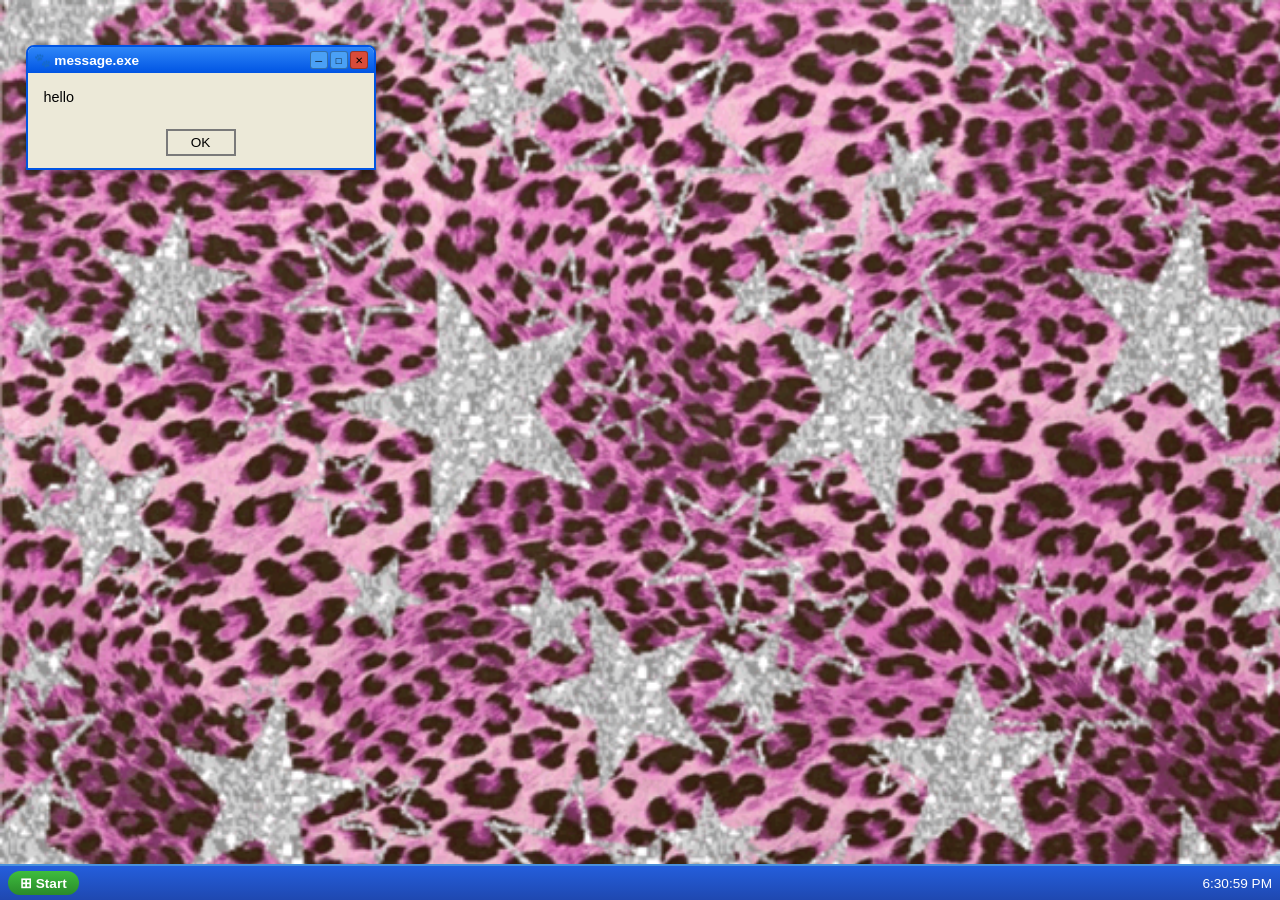
<file: index.html>
<!doctype html>
<html lang="en">

<head>
    <meta charset="utf-8">
    <title>Circa 2003</title>
<!-- ALWAYS shared first, then page-specific second -->
    <link rel="stylesheet" href="./assets/css/shared-styles.css">
    <link rel="stylesheet" href="./assets/css/index.css">
    <style type="text/css">body { cursor: url('[data-uri]'), auto; }</style>
</head>

<body>

    <!-- POPUP 1 - upper left -->
    <div class="xp-window" id="popup1" style="position: fixed; top: 5%; left: 2%;">
        <div class="xp-titlebar">
            <span>🐾 message.exe</span>
            <div class="xp-buttons">
                <button>─</button>
                <button>□</button>
                <button>✕</button>
            </div>
        </div>
        <div class="xp-body">
            <p>hello</p>
        </div>
        <div class="xp-footer">
            <button onclick="nextPopup()">OK</button>
        </div>
    </div>

    <!-- POPUP 2 - center -->
    <div class="xp-window" id="popup2" style="position: fixed; top: 35%; left: 35%; display: none;">
        <div class="xp-titlebar">
            <span>🐾 message.exe</span>
            <div class="xp-buttons">
                <button>─</button>
                <button>□</button>
                <button>✕</button>
            </div>
        </div>
        <div class="xp-body">
            <p>my name is kat</p>
        </div>
        <div class="xp-footer">
            <button onclick="nextPopup()">OK</button>
        </div>
    </div>

    <!-- POPUP 3 - lower right -->
    <div class="xp-window" id="popup3" style="position: fixed; bottom: 10%; right: 2%; display: none;">
        <div class="xp-titlebar">
            <span>🐾 message.exe</span>
            <div class="xp-buttons">
                <button>─</button>
                <button>□</button>
                <button>✕</button>
            </div>
        </div>
        <div class="xp-body">
            <p>welcome to circa 2003 🐾</p>
        </div>
        <div class="xp-footer">
            <button onclick="nextPopup()">OK</button>
        </div>
    </div>

    <!-- DESKTOP ICONS -->
    <div class="desktop" id="desktop" style="display: none;">
        <div class="icon-grid">
            <a href="page-1.html" class="icon">
                <img src="./assets/img/bear-glitter.gif" alt="toys">
                <span>toys</span>
            </a>
            <a href="page-2.html" class="icon">
                <img src="./assets/img/tv-static.gif" alt="tv & movies">
                <span>tv & movies</span>
            </a>
            <a href="page-3.html" class="icon">
                <img src="./assets/img/music-glitter.gif" alt="music">
                <span>music</span>
            </a>
            <a href="page-4.html" class="icon">
                <img src="./assets/img/computer-glitter.gif" alt="internet & games">
                <span>internet & games</span>
            </a>
            <a href="page-5.html" class="icon">
                <img src="./assets/img/shirt-glitter.gif" alt="fashion">
                <span>fashion</span>
            </a>
            <a href="page-6.html" class="icon">
                <img src="./assets/img/book-glitter.gif" alt="books">
                <span>books</span>
            </a>
            <a href="reflection.html" class="icon">
                <img src="./assets/img/heart-glitter.gif" alt="reflection">
                <span>reflection</span>
            </a>
        </div>
    </div>

    <!-- TASKBAR -->
    <div class="taskbar">
        <button class="start-btn">⊞ Start</button>
        <span class="clock" id="clock"></span>
    </div>

    <script src="./assets/js/shared.js"></script>
    <script src="./assets/js/homepage.js"></script>
</body>
</html>
</file>
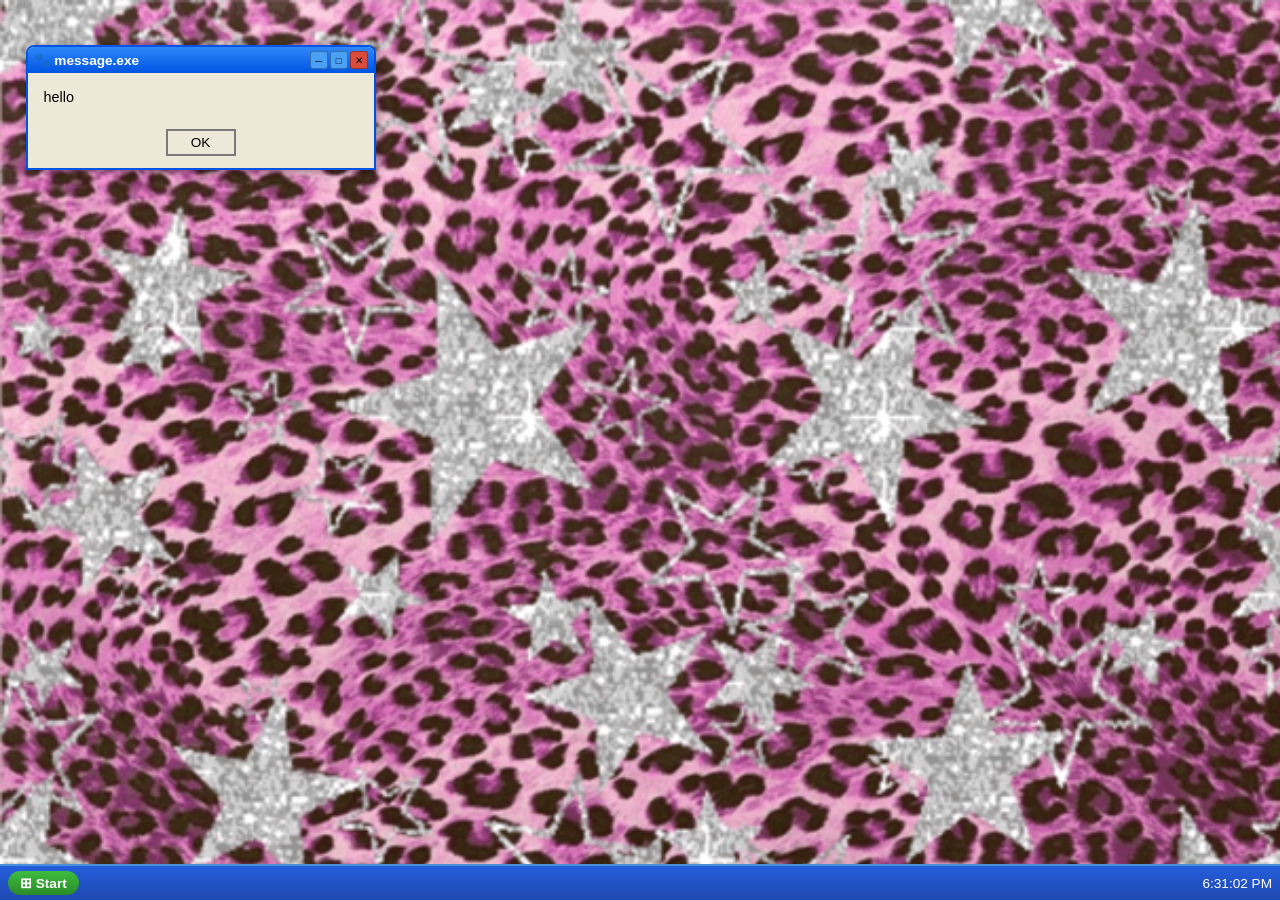
<file: homepage.html>
<!doctype html>
<html lang="en">

<head>
    <meta charset="utf-8">
    <title>Circa 2003</title>
<!-- ALWAYS shared first, then page-specific second -->
    <link rel="stylesheet" href="./assets/css/shared-styles.css">
    <link rel="stylesheet" href="./assets/css/homepage.css">
    <style type="text/css">body { cursor: url('[data-uri]'), auto; }</style>
</head>

<body>

    <!-- POPUP 1 - upper left -->
    <div class="xp-window" id="popup1" style="position: fixed; top: 5%; left: 2%;">
        <div class="xp-titlebar">
            <span>🐾 message.exe</span>
            <div class="xp-buttons">
                <button>─</button>
                <button>□</button>
                <button>✕</button>
            </div>
        </div>
        <div class="xp-body">
            <p>hello</p>
        </div>
        <div class="xp-footer">
            <button onclick="nextPopup()">OK</button>
        </div>
    </div>

    <!-- POPUP 2 - center -->
    <div class="xp-window" id="popup2" style="position: fixed; top: 35%; left: 35%; display: none;">
        <div class="xp-titlebar">
            <span>🐾 message.exe</span>
            <div class="xp-buttons">
                <button>─</button>
                <button>□</button>
                <button>✕</button>
            </div>
        </div>
        <div class="xp-body">
            <p>my name is kat</p>
        </div>
        <div class="xp-footer">
            <button onclick="nextPopup()">OK</button>
        </div>
    </div>

    <!-- POPUP 3 - lower right -->
    <div class="xp-window" id="popup3" style="position: fixed; bottom: 10%; right: 2%; display: none;">
        <div class="xp-titlebar">
            <span>🐾 message.exe</span>
            <div class="xp-buttons">
                <button>─</button>
                <button>□</button>
                <button>✕</button>
            </div>
        </div>
        <div class="xp-body">
            <p>welcome to circa 2003 🐾</p>
        </div>
        <div class="xp-footer">
            <button onclick="nextPopup()">OK</button>
        </div>
    </div>

    <!-- DESKTOP ICONS -->
    <div class="desktop" id="desktop" style="display: none;">
        <div class="icon-grid">
            <a href="page-1.html" class="icon">
                <img src="./assets/img/bear-glitter.gif" alt="toys">
                <span>toys</span>
            </a>
            <a href="page-2.html" class="icon">
                <img src="./assets/img/tv-static.gif" alt="tv & movies">
                <span>tv & movies</span>
            </a>
            <a href="page-3.html" class="icon">
                <img src="./assets/img/music-glitter.gif" alt="music">
                <span>music</span>
            </a>
            <a href="page-4.html" class="icon">
                <img src="./assets/img/computer-glitter.gif" alt="internet & games">
                <span>internet & games</span>
            </a>
            <a href="page-5.html" class="icon">
                <img src="./assets/img/shirt-glitter.gif" alt="fashion">
                <span>fashion</span>
            </a>
            <a href="page-6.html" class="icon">
                <img src="./assets/img/book-glitter.gif" alt="books">
                <span>books</span>
            </a>
            <a href="reflection.html" class="icon">
                <img src="./assets/img/heart-glitter.gif" alt="reflection">
                <span>reflection</span>
            </a>
        </div>
    </div>

    <!-- TASKBAR -->
    <div class="taskbar">
        <button class="start-btn">⊞ Start</button>
        <span class="clock" id="clock"></span>
    </div>

    <script src="./assets/js/shared.js"></script>
    <script src="./assets/js/homepage.js"></script>
</body>
</html>
</file>
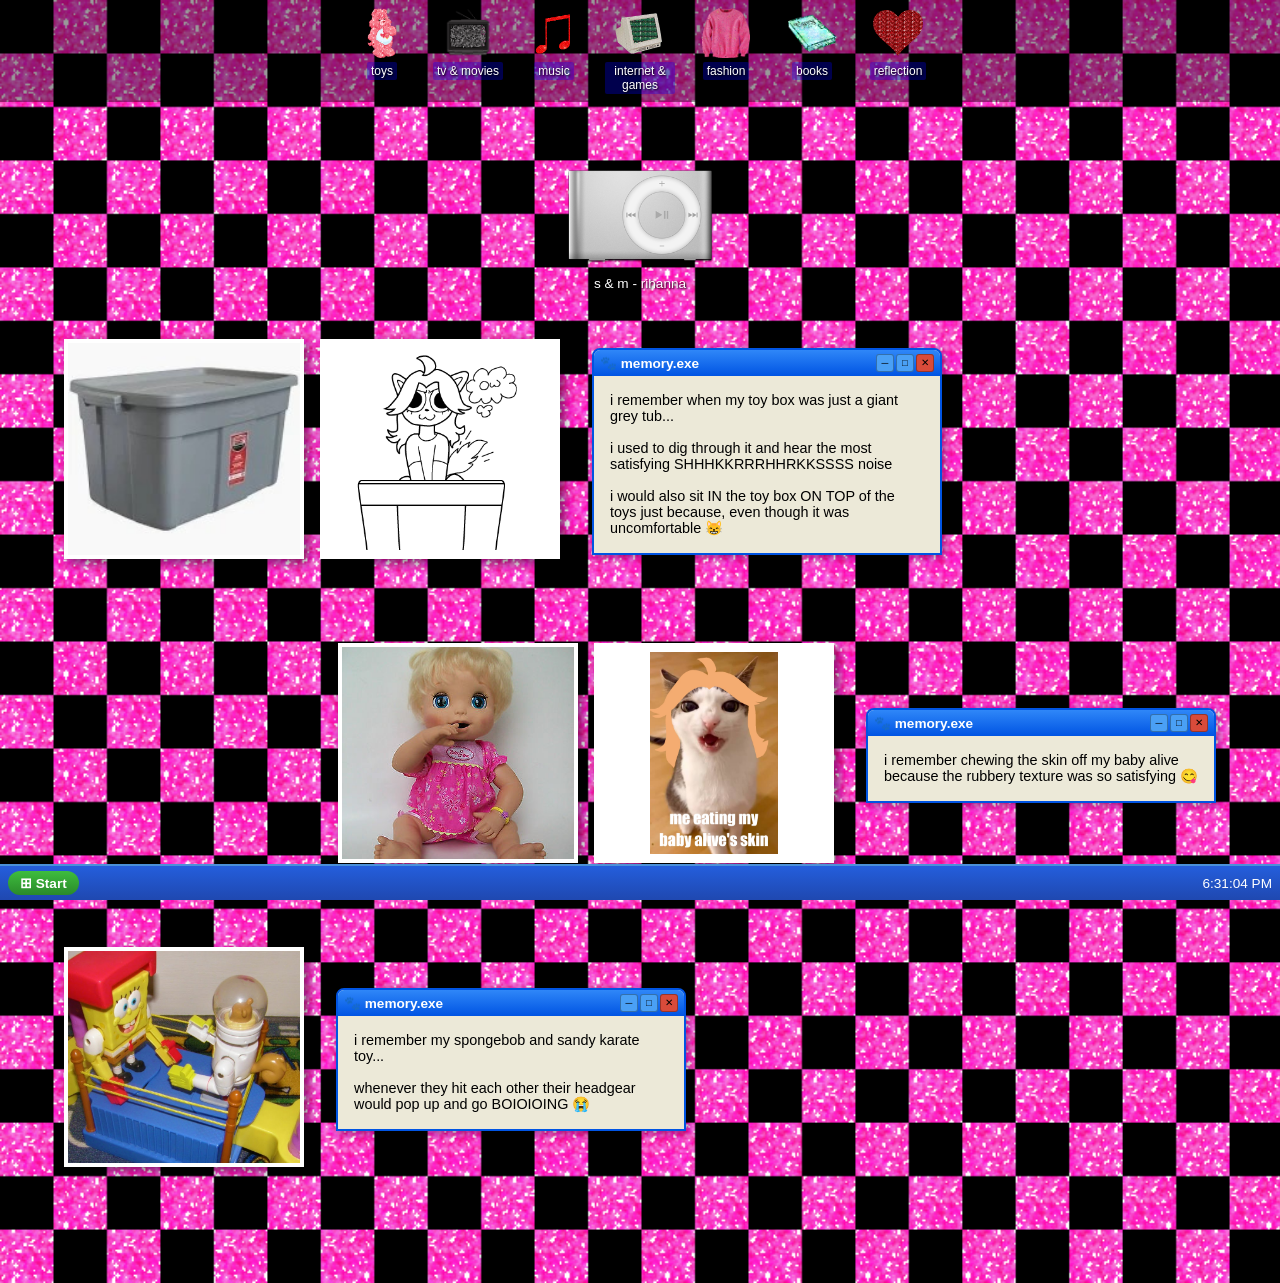
<file: page-1.html>
<!doctype html>
<html lang="en">
<head>
    <meta charset="utf-8">
    <title>Circa 2003 | Toys</title>
    <link rel="stylesheet" href="./assets/css/shared-styles.css">
    <link rel="stylesheet" href="./assets/css/page-1.css">
</head>
<body>

    <!-- ICON NAV BAR -->
    <div class="icon-nav">
        <a href="page-1.html" class="icon">
            <img src="./assets/img/bear-glitter.gif" alt="toys">
            <span>toys</span>
        </a>
        <a href="page-2.html" class="icon">
            <img src="./assets/img/tv-static.gif" alt="tv & movies">
            <span>tv & movies</span>
        </a>
        <a href="page-3.html" class="icon">
            <img src="./assets/img/music-glitter.gif" alt="music">
            <span>music</span>
        </a>
        <a href="page-4.html" class="icon">
            <img src="./assets/img/computer-glitter.gif" alt="internet & games">
            <span>internet & games</span>
        </a>
        <a href="page-5.html" class="icon">
            <img src="./assets/img/shirt-glitter.gif" alt="fashion">
            <span>fashion</span>
        </a>
        <a href="page-6.html" class="icon">
            <img src="./assets/img/book-glitter.gif" alt="books">
            <span>books</span>
        </a>
        <a href="reflection.html" class="icon">
            <img src="./assets/img/heart-glitter.gif" alt="reflection">
            <span>reflection</span>
        </a>
    </div>

<div class="ipod-player">
    <img src="./assets/img/ipod-shuffle.png" 
         alt="ipod shuffle" 
         id="ipodBtn" 
         onclick="togglePlay()">
    <p id="song-title">s & m - rihanna</p>
    <audio id="audioPlayer">
        <source src="./assets/audio/s-and-m.mp3" type="audio/mpeg">
    </audio>
</div>

    <!-- ZIGZAG CONTENT -->
    <div class="zigzag">

<!-- ROW 1 - toy box -->
<div class="zag-row">
    <div class="zag-img-group">
        <div class="zag-img">
            <img src="./assets/memory/toy-box.jpg" alt="toy box">
        </div>
        <div class="zag-img">
            <img src="./assets/drawings/sit.jpg" alt="kat sitting in toy box" class="drawing">
        </div>
    </div>
    <div class="xp-window">
        <div class="xp-titlebar">
            <span>🐾 memory.exe</span>
            <div class="xp-buttons">
                <button>─</button>
                <button>□</button>
                <button>✕</button>
            </div>
        </div>
        <div class="xp-body">
            <p>i remember when my toy box was just a giant grey tub...</p><br>
            <p>i used to dig through it and hear the most satisfying SHHHKKRRRHHRKKSSSS noise</p><br>
            <p>i would also sit IN the toy box ON TOP of the toys just because, even though it was uncomfortable 😸</p>
        </div>
    </div>
</div>

<!-- ROW 2 - baby alive -->
<div class="zag-row reverse">
    <div class="xp-window">
        <div class="xp-titlebar">
            <span>🐾 memory.exe</span>
            <div class="xp-buttons">
                <button>─</button>
                <button>□</button>
                <button>✕</button>
            </div>
        </div>
        <div class="xp-body">
            <p>i remember chewing the skin off my baby alive because the rubbery texture was so satisfying 😋</p>
        </div>
    </div>
    <div class="zag-img-group">
        <div class="zag-img">
            <img src="./assets/memory/baby-alive.jpg" alt="baby alive doll">
        </div>
        <div class="zag-img">
            <img src="./assets/drawings/baby.jpg" alt="kat eating baby alive skin" class="drawing">
        </div>
    </div>
</div>

<!-- ROW 3 - spongebob toy -->
<div class="zag-row">
    <div class="zag-img-group">
        <div class="zag-img">
            <a href="https://www.youtube.com/watch?v=Oyg0P72MjOA" target="_blank">
                <img src="./assets/memory/sponge-toy.jpg" alt="spongebob karate toy">
            </a>
        </div>
    </div>
    <div class="xp-window">
        <div class="xp-titlebar">
            <span>🐾 memory.exe</span>
            <div class="xp-buttons">
                <button>─</button>
                <button>□</button>
                <button>✕</button>
            </div>
        </div>
        <div class="xp-body">
            <p>i remember my spongebob and sandy karate toy...</p><br>
            <p>whenever they hit each other their headgear would pop up and go BOIOIOING 😭</p>
        </div>
    </div>
</div>

    </div>


    <!-- TASKBAR -->
    <div class="taskbar">
        <button class="start-btn">⊞ Start</button>
        <span class="clock" id="clock"></span>
    </div>


    <script src="./assets/js/shared.js"></script>
</body>
</html>
</file>
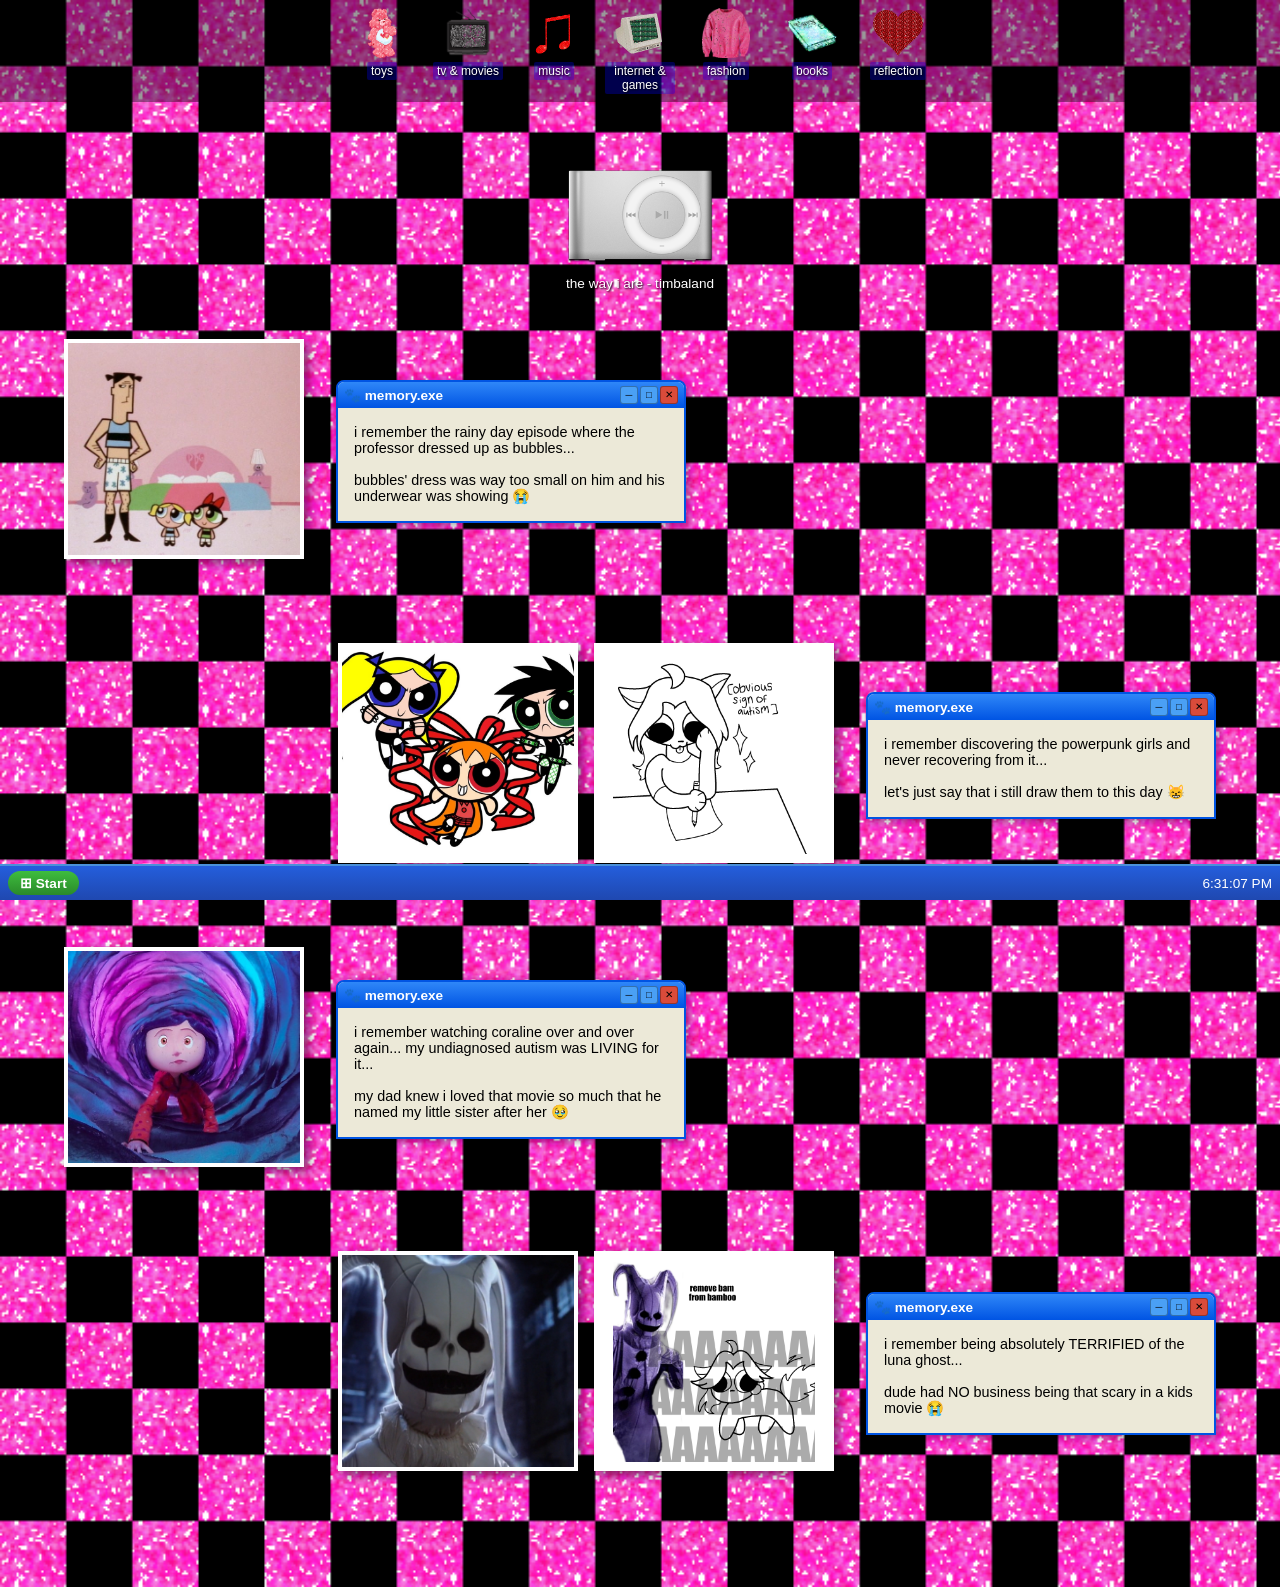
<file: page-2.html>
<!doctype html>
<html lang="en">
<head>
    <meta charset="utf-8">
    <title>Circa 2003 | TV & Movies</title>
    <link rel="stylesheet" href="./assets/css/shared-styles.css">
    <link rel="stylesheet" href="./assets/css/page-1.css">
</head>
<body>

    <!-- ICON NAV BAR -->
    <div class="icon-nav">
        <a href="page-1.html" class="icon">
            <img src="./assets/img/bear-glitter.gif" alt="toys">
            <span>toys</span>
        </a>
        <a href="page-2.html" class="icon">
            <img src="./assets/img/tv-static.gif" alt="tv & movies">
            <span>tv & movies</span>
        </a>
        <a href="page-3.html" class="icon">
            <img src="./assets/img/music-glitter.gif" alt="music">
            <span>music</span>
        </a>
        <a href="page-4.html" class="icon">
            <img src="./assets/img/computer-glitter.gif" alt="internet & games">
            <span>internet & games</span>
        </a>
        <a href="page-5.html" class="icon">
            <img src="./assets/img/shirt-glitter.gif" alt="fashion">
            <span>fashion</span>
        </a>
        <a href="page-6.html" class="icon">
            <img src="./assets/img/book-glitter.gif" alt="books">
            <span>books</span>
        </a>
        <a href="reflection.html" class="icon">
            <img src="./assets/img/heart-glitter.gif" alt="reflection">
            <span>reflection</span>
        </a>
    </div>

<div class="ipod-player">
    <img src="./assets/img/ipod-shuffle.png" 
         alt="ipod shuffle" 
         id="ipodBtn" 
         onclick="togglePlay()">
    <p id="song-title"><a href="https://www.youtube.com/watch?v=K_Pec303kpo" target="_blank" class="secret-link">the way i are - timbaland</a></p>
    <audio id="audioPlayer">
        <source src="./assets/audio/the-way-i-are.mp3" type="audio/mpeg">
    </audio>
</div>

    <!-- ZIGZAG CONTENT -->
    <div class="zigzag">

<!-- ROW 1 - professor bubbles -->
<div class="zag-row">
    <div class="zag-img-group">
        <div class="zag-img">
            <img src="./assets/memory/professor.jpg" alt="professor as bubbles">
        </div>
    </div>
    <div class="xp-window">
        <div class="xp-titlebar">
            <span>🐾 memory.exe</span>
            <div class="xp-buttons">
                <button>─</button>
                <button>□</button>
                <button>✕</button>
            </div>
        </div>
        <div class="xp-body">
            <p>i remember the rainy day episode where the professor dressed up as bubbles...</p><br>
            <p>bubbles' dress was way too small on him and his underwear was showing 😭</p>
        </div>
    </div>
</div>

<!-- ROW 2 - powerpunk girls -->
<div class="zag-row reverse">
    <div class="xp-window">
        <div class="xp-titlebar">
            <span>🐾 memory.exe</span>
            <div class="xp-buttons">
                <button>─</button>
                <button>□</button>
                <button>✕</button>
            </div>
        </div>
        <div class="xp-body">
            <p>i remember discovering the powerpunk girls and never recovering from it...</p><br>
            <p>let's just say that i still draw them to this day 😸</p>
        </div>
    </div>
    <div class="zag-img-group">
        <div class="zag-img">
            <img src="./assets/memory/powerpunk.jpg" alt="powerpunk girls">
        </div>
        <div class="zag-img">
            <img src="./assets/drawings/draw.jpg" alt="kat as patrick" class="drawing">
        </div>
    </div>
</div>

<!-- ROW 3 - coraline -->
<div class="zag-row">
    <div class="zag-img-group">
        <div class="zag-img">
            <img src="./assets/memory/coraline.jpg" alt="coraline">
        </div>
    </div>
    <div class="xp-window">
        <div class="xp-titlebar">
            <span>🐾 memory.exe</span>
            <div class="xp-buttons">
                <button>─</button>
                <button>□</button>
                <button>✕</button>
            </div>
        </div>
        <div class="xp-body">
            <p>i remember watching coraline over and over again... my undiagnosed autism was LIVING for it...</p><br>
            <p>my dad knew i loved that movie so much that he named my little sister after her 🥹</p>
        </div>
    </div>
</div>

<!-- ROW 4 - luna ghost -->
<div class="zag-row reverse">
    <div class="xp-window">
        <div class="xp-titlebar">
            <span>🐾 memory.exe</span>
            <div class="xp-buttons">
                <button>─</button>
                <button>□</button>
                <button>✕</button>
            </div>
        </div>
        <div class="xp-body">
            <p>i remember being absolutely TERRIFIED of the luna ghost...</p><br>
            <p>dude had NO business being that scary in a kids movie 😭</p>
        </div>
    </div>
    <div class="zag-img-group">
        <div class="zag-img">
            <img src="./assets/memory/luna-ghost.jpg" alt="luna ghost">
        </div>
        <div class="zag-img">
            <img src="./assets/drawings/luna.jpg" alt="kat screaming at luna ghost" class="drawing">
        </div>
    </div>
</div>

    </div>


    <!-- TASKBAR -->
    <div class="taskbar">
        <button class="start-btn">⊞ Start</button>
        <span class="clock" id="clock"></span>
    </div>


    <script src="./assets/js/shared.js"></script>
</body>
</html>
</file>
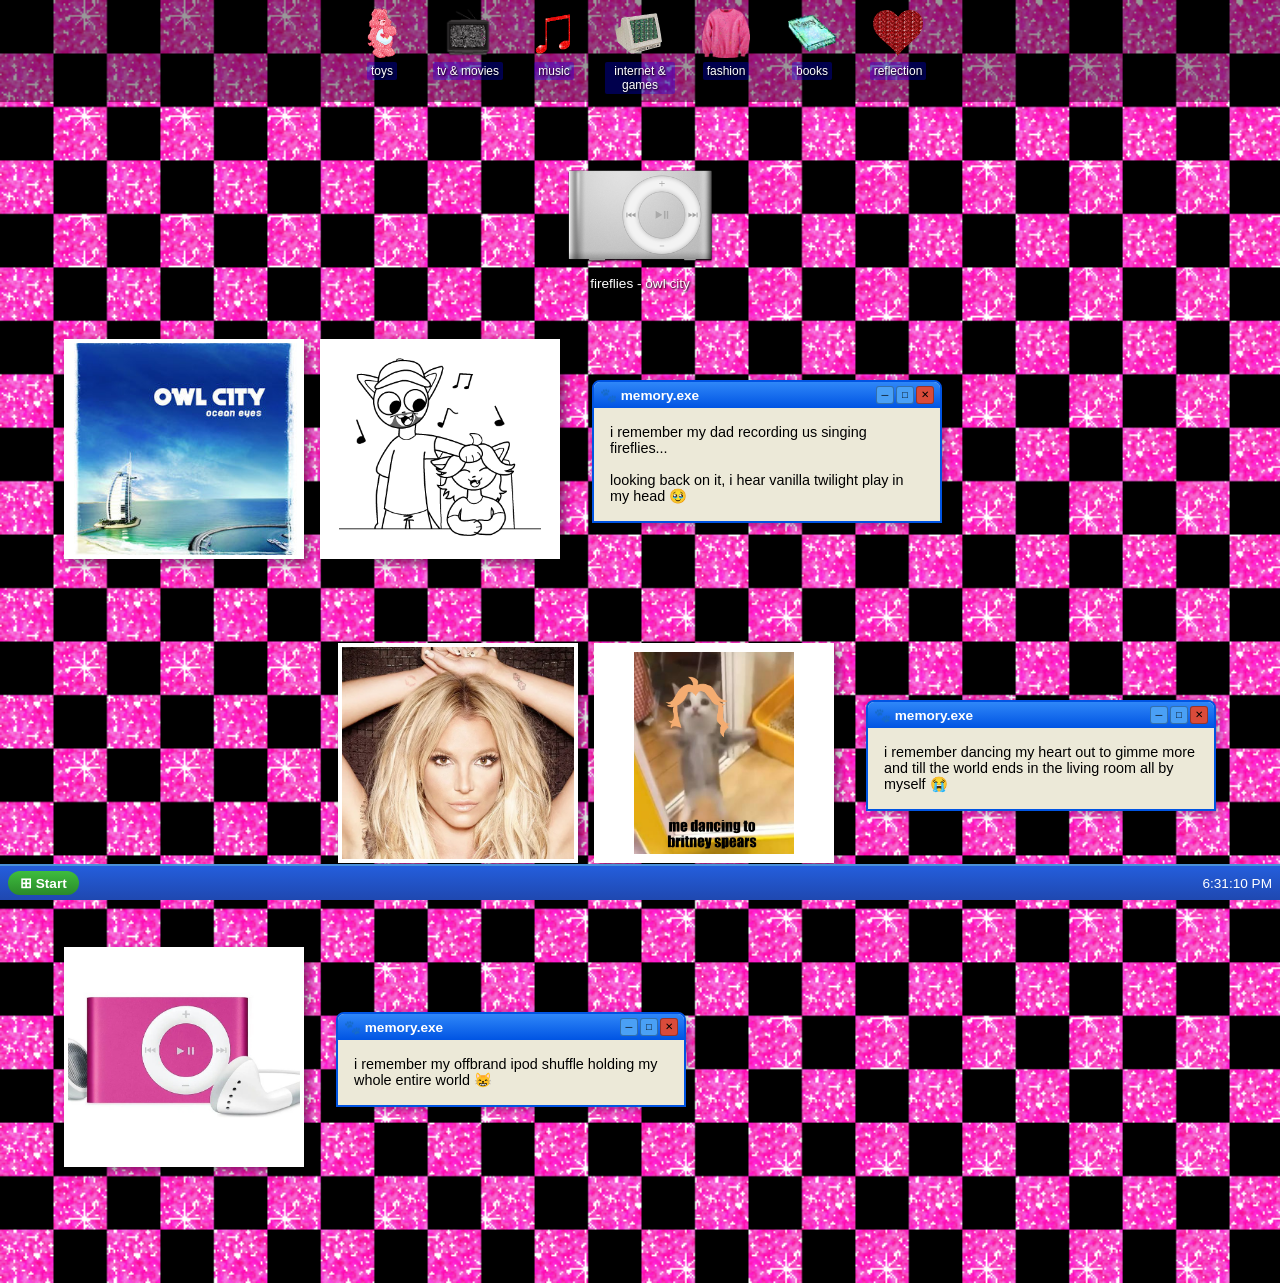
<file: page-3.html>
<!doctype html>
<html lang="en">
<head>
    <meta charset="utf-8">
    <title>Circa 2003 | Music</title>
    <link rel="stylesheet" href="./assets/css/shared-styles.css">
    <link rel="stylesheet" href="./assets/css/page-1.css">
</head>
<body>

    <!-- ICON NAV BAR -->
    <div class="icon-nav">
        <a href="page-1.html" class="icon">
            <img src="./assets/img/bear-glitter.gif" alt="toys">
            <span>toys</span>
        </a>
        <a href="page-2.html" class="icon">
            <img src="./assets/img/tv-static.gif" alt="tv & movies">
            <span>tv & movies</span>
        </a>
        <a href="page-3.html" class="icon">
            <img src="./assets/img/music-glitter.gif" alt="music">
            <span>music</span>
        </a>
        <a href="page-4.html" class="icon">
            <img src="./assets/img/computer-glitter.gif" alt="internet & games">
            <span>internet & games</span>
        </a>
        <a href="page-5.html" class="icon">
            <img src="./assets/img/shirt-glitter.gif" alt="fashion">
            <span>fashion</span>
        </a>
        <a href="page-6.html" class="icon">
            <img src="./assets/img/book-glitter.gif" alt="books">
            <span>books</span>
        </a>
        <a href="reflection.html" class="icon">
            <img src="./assets/img/heart-glitter.gif" alt="reflection">
            <span>reflection</span>
        </a>
    </div>

<div class="ipod-player">
    <img src="./assets/img/ipod-shuffle.png" 
         alt="ipod shuffle" 
         id="ipodBtn" 
         onclick="togglePlay()">
    <p id="song-title">fireflies - owl city</p>
    <audio id="audioPlayer">
        <source src="./assets/audio/fireflies.mp3" type="audio/mpeg">
    </audio>
</div>

    <!-- ZIGZAG CONTENT -->
    <div class="zigzag">

<!-- ROW 1 - owl city/dad -->
<div class="zag-row">
    <div class="zag-img-group">
        <div class="zag-img">
            <img src="./assets/memory/owl-city.jpg" alt="owl city">
        </div>
        <div class="zag-img">
            <img src="./assets/drawings/sing.jpg" alt="kat and dad singing" class="drawing">
        </div>
    </div>
    <div class="xp-window">
        <div class="xp-titlebar">
            <span>🐾 memory.exe</span>
            <div class="xp-buttons">
                <button>─</button>
                <button>□</button>
                <button>✕</button>
            </div>
        </div>
        <div class="xp-body">
            <p>i remember my dad recording us singing fireflies...</p><br>
            <p>looking back on it, i hear vanilla twilight play in my head 🥹</p>
        </div>
    </div>
</div>

<!-- ROW 2 - britney -->
<div class="zag-row reverse">
    <div class="xp-window">
        <div class="xp-titlebar">
            <span>🐾 memory.exe</span>
            <div class="xp-buttons">
                <button>─</button>
                <button>□</button>
                <button>✕</button>
            </div>
        </div>
        <div class="xp-body">
            <p>i remember dancing my heart out to gimme more and till the world ends in the living room all by myself 😭</p>
        </div>
    </div>
    <div class="zag-img-group">
        <div class="zag-img">
            <img src="./assets/memory/britney.jpg" alt="britney spears">
        </div>
        <div class="zag-img">
            <img src="./assets/drawings/dance.jpg" alt="kat dancing to britney" class="drawing">
        </div>
    </div>
</div>

<!-- ROW 3 - offbrand mp3 -->
<div class="zag-row">
    <div class="zag-img-group">
        <div class="zag-img">
            <img src="./assets/memory/shuffle.jpg" alt="pink ipod shuffle">
        </div>
    </div>
    <div class="xp-window">
        <div class="xp-titlebar">
            <span>🐾 memory.exe</span>
            <div class="xp-buttons">
                <button>─</button>
                <button>□</button>
                <button>✕</button>
            </div>
        </div>
        <div class="xp-body">
            <p>i remember my offbrand ipod shuffle holding my whole entire world 😸</p>
        </div>
    </div>
</div>

    </div>


    <!-- TASKBAR -->
    <div class="taskbar">
        <button class="start-btn">⊞ Start</button>
        <span class="clock" id="clock"></span>
    </div>

    
    <script src="./assets/js/shared.js"></script>
</body>
</html>
</file>
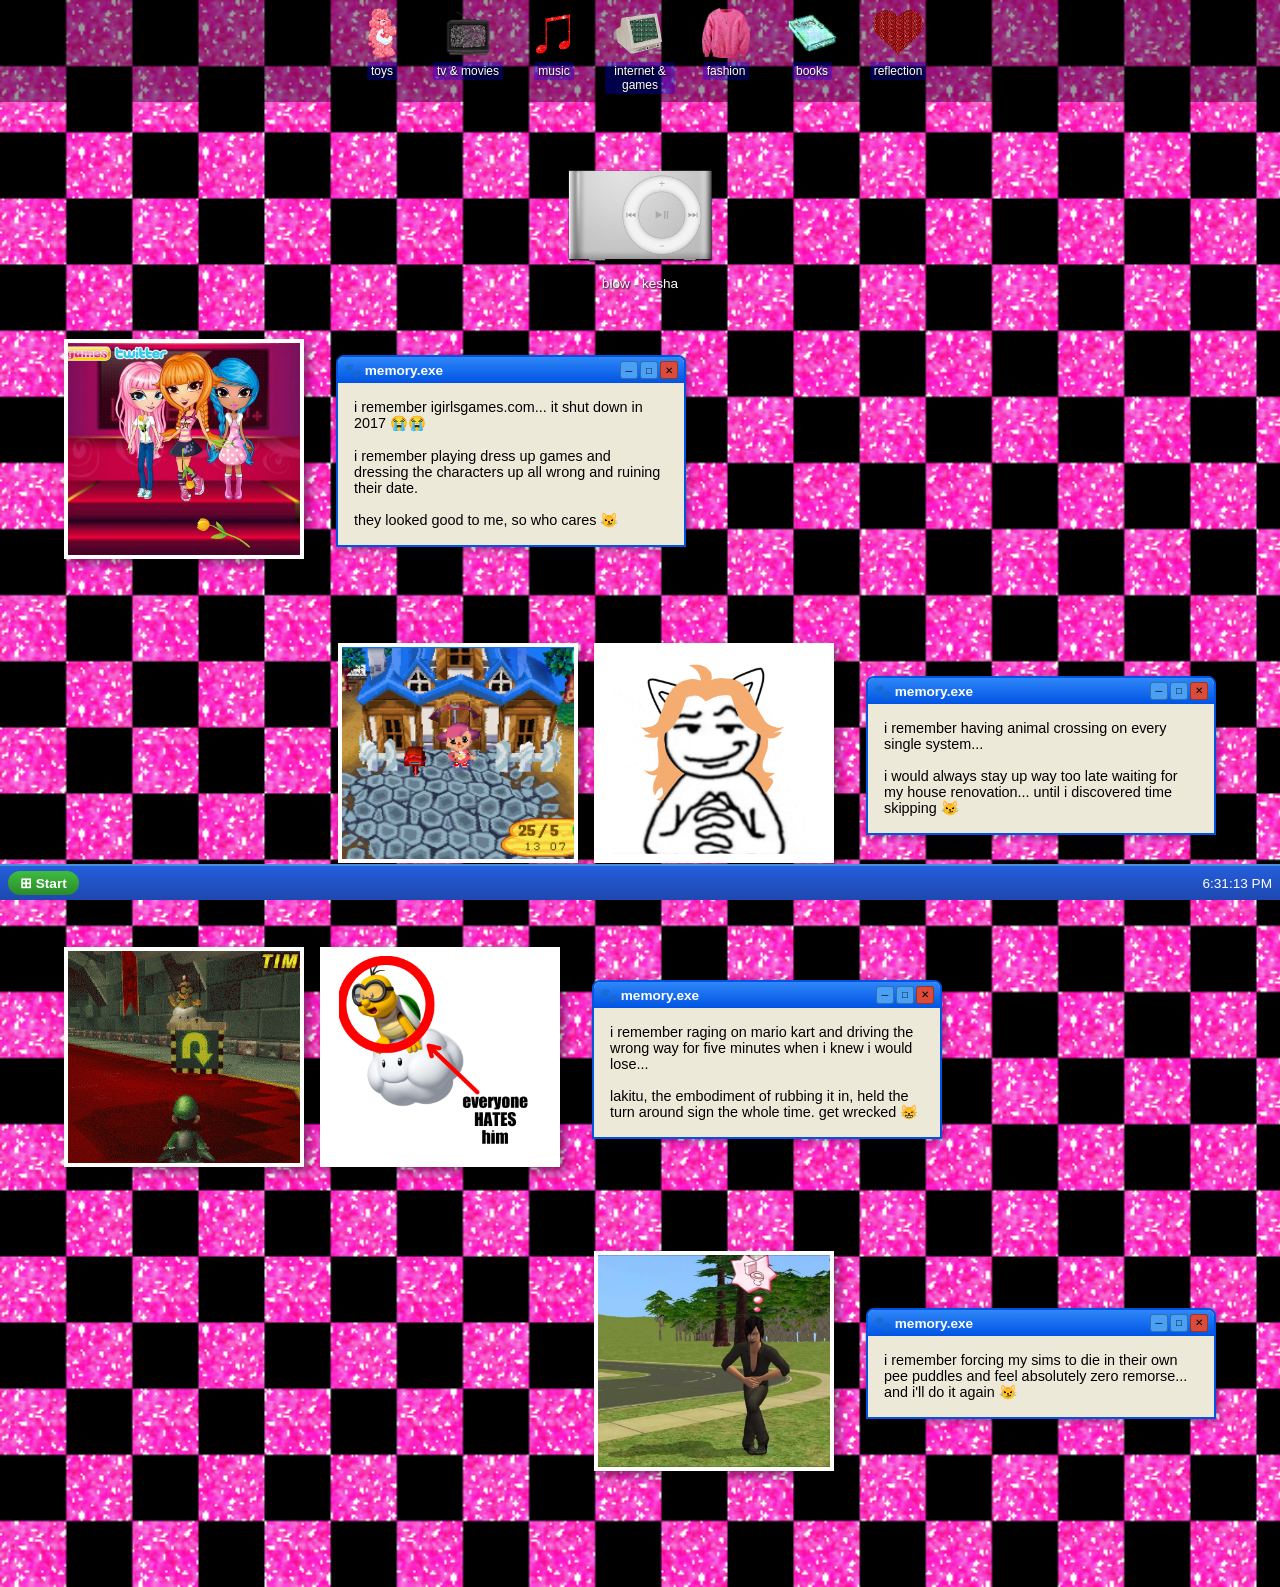
<file: page-4.html>
<!doctype html>
<html lang="en">
<head>
    <meta charset="utf-8">
    <title>Circa 2003 | Internet & Games</title>
    <link rel="stylesheet" href="./assets/css/shared-styles.css">
    <link rel="stylesheet" href="./assets/css/page-1.css">
</head>
<body>

    <!-- ICON NAV BAR -->
    <div class="icon-nav">
        <a href="page-1.html" class="icon">
            <img src="./assets/img/bear-glitter.gif" alt="toys">
            <span>toys</span>
        </a>
        <a href="page-2.html" class="icon">
            <img src="./assets/img/tv-static.gif" alt="tv & movies">
            <span>tv & movies</span>
        </a>
        <a href="page-3.html" class="icon">
            <img src="./assets/img/music-glitter.gif" alt="music">
            <span>music</span>
        </a>
        <a href="page-4.html" class="icon">
            <img src="./assets/img/computer-glitter.gif" alt="internet & games">
            <span>internet & games</span>
        </a>
        <a href="page-5.html" class="icon">
            <img src="./assets/img/shirt-glitter.gif" alt="fashion">
            <span>fashion</span>
        </a>
        <a href="page-6.html" class="icon">
            <img src="./assets/img/book-glitter.gif" alt="books">
            <span>books</span>
        </a>
        <a href="reflection.html" class="icon">
            <img src="./assets/img/heart-glitter.gif" alt="reflection">
            <span>reflection</span>
        </a>
    </div>

<div class="ipod-player">
    <img src="./assets/img/ipod-shuffle.png" 
         alt="ipod shuffle" 
         id="ipodBtn" 
         onclick="togglePlay()">
    <p id="song-title">blow - kesha</p>
    <audio id="audioPlayer">
        <source src="./assets/audio/blow.mp3" type="audio/mpeg">
    </audio>
</div>

    <!-- ZIGZAG CONTENT -->
    <div class="zigzag">

<!-- ROW 1 - igirls games -->
<div class="zag-row">
    <div class="zag-img-group">
        <div class="zag-img">
            <img src="./assets/memory/igirlsgames.jpg" alt="igirls games">
        </div>
    </div>
    <div class="xp-window">
        <div class="xp-titlebar">
            <span>🐾 memory.exe</span>
            <div class="xp-buttons">
                <button>─</button>
                <button>□</button>
                <button>✕</button>
            </div>
        </div>
        <div class="xp-body">
            <p>i remember igirlsgames.com... it shut down in 2017 😭😭</p><br>
            <p>i remember playing dress up games and dressing the characters up all wrong and ruining their date.</p><br>
            <p>they looked good to me, so who cares 😼</p>
        </div>
    </div>
</div>

<!-- ROW 2 - animal crossing -->
<div class="zag-row reverse">
    <div class="xp-window">
        <div class="xp-titlebar">
            <span>🐾 memory.exe</span>
            <div class="xp-buttons">
                <button>─</button>
                <button>□</button>
                <button>✕</button>
            </div>
        </div>
        <div class="xp-body">
            <p>i remember having animal crossing on every single system...</p><br>
            <p>i would always stay up way too late waiting for my house renovation... until i discovered time skipping 😼</p>
        </div>
    </div>
    <div class="zag-img-group">
        <div class="zag-img">
            <img src="./assets/memory/acww.png" alt="animal crossing wild world">
        </div>
        <div class="zag-img">
            <img src="./assets/drawings/smirk.jpg" alt="kat time skipping" class="drawing">
        </div>
    </div>
</div>

<!-- ROW 3 - mario kart -->
<div class="zag-row">
    <div class="zag-img-group">
        <div class="zag-img">
            <img src="./assets/memory/mario.gif" alt="lakitu">
        </div>
        <div class="zag-img">
            <img src="./assets/drawings/lakitu.jpg" alt="everyone hates lakitu" class="drawing">
        </div>
    </div>
    <div class="xp-window">
        <div class="xp-titlebar">
            <span>🐾 memory.exe</span>
            <div class="xp-buttons">
                <button>─</button>
                <button>□</button>
                <button>✕</button>
            </div>
        </div>
        <div class="xp-body">
            <p>i remember raging on mario kart and driving the wrong way for five minutes when i knew i would lose...</p><br>
            <p>lakitu, the embodiment of rubbing it in, held the turn around sign the whole time. get wrecked 😸</p>
        </div>
    </div>
</div>

<!-- ROW 4 - sims -->
<div class="zag-row reverse">
    <div class="xp-window">
        <div class="xp-titlebar">
            <span>🐾 memory.exe</span>
            <div class="xp-buttons">
                <button>─</button>
                <button>□</button>
                <button>✕</button>
            </div>
        </div>
        <div class="xp-body">
            <p>i remember forcing my sims to die in their own pee puddles and feel absolutely zero remorse... and i'll do it again 😼</p>
        </div>
    </div>
    <div class="zag-img-group">
        <div class="zag-img">
            <img src="./assets/memory/sims.jpg" alt="sim peeing">
        </div>
    </div>
</div>

    </div>


    <!-- TASKBAR -->
    <div class="taskbar">
        <button class="start-btn">⊞ Start</button>
        <span class="clock" id="clock"></span>
    </div>


    <script src="./assets/js/shared.js"></script>
</body>
</html>
</file>
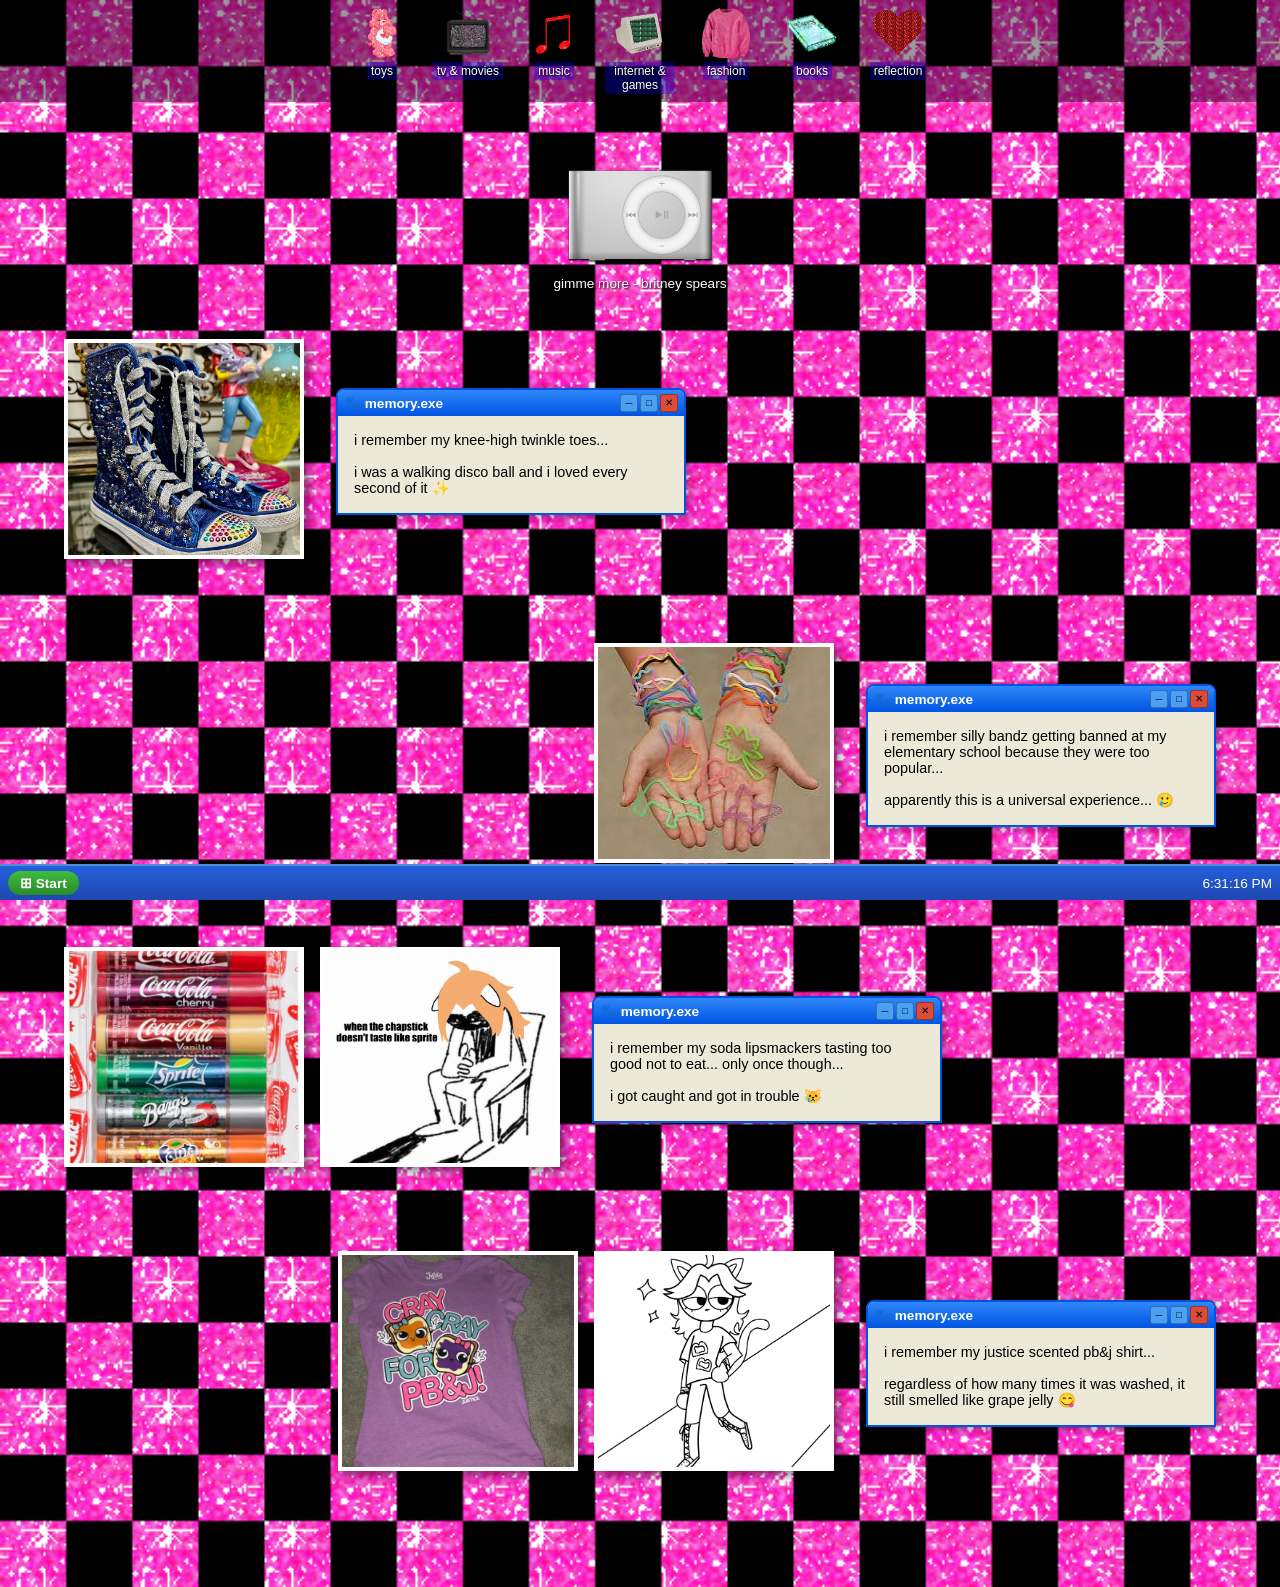
<file: page-5.html>
<!doctype html>
<html lang="en">
<head>
    <meta charset="utf-8">
    <title>Circa 2003 | Fashion</title>
    <link rel="stylesheet" href="./assets/css/shared-styles.css">
    <link rel="stylesheet" href="./assets/css/page-1.css">
</head>
<body>

    <!-- ICON NAV BAR -->
    <div class="icon-nav">
        <a href="page-1.html" class="icon">
            <img src="./assets/img/bear-glitter.gif" alt="toys">
            <span>toys</span>
        </a>
        <a href="page-2.html" class="icon">
            <img src="./assets/img/tv-static.gif" alt="tv & movies">
            <span>tv & movies</span>
        </a>
        <a href="page-3.html" class="icon">
            <img src="./assets/img/music-glitter.gif" alt="music">
            <span>music</span>
        </a>
        <a href="page-4.html" class="icon">
            <img src="./assets/img/computer-glitter.gif" alt="internet & games">
            <span>internet & games</span>
        </a>
        <a href="page-5.html" class="icon">
            <img src="./assets/img/shirt-glitter.gif" alt="fashion">
            <span>fashion</span>
        </a>
        <a href="page-6.html" class="icon">
            <img src="./assets/img/book-glitter.gif" alt="books">
            <span>books</span>
        </a>
        <a href="reflection.html" class="icon">
            <img src="./assets/img/heart-glitter.gif" alt="reflection">
            <span>reflection</span>
        </a>
    </div>

<div class="ipod-player">
    <img src="./assets/img/ipod-shuffle.png" 
         alt="ipod shuffle" 
         id="ipodBtn" 
         onclick="togglePlay()">
    <p id="song-title">gimme more - britney spears</p>
    <audio id="audioPlayer">
        <source src="./assets/audio/gimme-more.mp3" type="audio/mpeg">
    </audio>
</div>

    <!-- ZIGZAG CONTENT -->
    <div class="zigzag">

<!-- ROW 1 - twinkle toes -->
<div class="zag-row">
    <div class="zag-img-group">
        <div class="zag-img">
            <img src="./assets/memory/twinkle.jpg" alt="twinkle toes">
        </div>
    </div>
    <div class="xp-window">
        <div class="xp-titlebar">
            <span>🐾 memory.exe</span>
            <div class="xp-buttons">
                <button>─</button>
                <button>□</button>
                <button>✕</button>
            </div>
        </div>
        <div class="xp-body">
            <p>i remember my knee-high twinkle toes...</p><br>
            <p>i was a walking disco ball and i loved every second of it ✨</p>
        </div>
    </div>
</div>

<!-- ROW 2 - silly bandz -->
<div class="zag-row reverse">
    <div class="xp-window">
        <div class="xp-titlebar">
            <span>🐾 memory.exe</span>
            <div class="xp-buttons">
                <button>─</button>
                <button>□</button>
                <button>✕</button>
            </div>
        </div>
        <div class="xp-body">
            <p>i remember silly bandz getting banned at my elementary school because they were too popular...</p><br>
            <p>apparently this is a universal experience... 🥲</p>
        </div>
    </div>
    <div class="zag-img-group">
        <div class="zag-img">
            <img src="./assets/memory/bandz.jpg" alt="silly bandz">
        </div>
    </div>
</div>

<!-- ROW 3 - lipsmacker -->
<div class="zag-row">
    <div class="zag-img-group">
        <div class="zag-img">
            <img src="./assets/memory/lipsmacker.jpg" alt="lipsmacker">
        </div>
        <div class="zag-img">
            <img src="./assets/drawings/chapstick.jpg" alt="kat sad about chapstick">
        </div>
    </div>
    <div class="xp-window">
        <div class="xp-titlebar">
            <span>🐾 memory.exe</span>
            <div class="xp-buttons">
                <button>─</button>
                <button>□</button>
                <button>✕</button>
            </div>
        </div>
        <div class="xp-body">
            <p>i remember my soda lipsmackers tasting too good not to eat... only once though...</p><br>
            <p>i got caught and got in trouble 😿</p>
        </div>
    </div>
</div>

<!-- ROW 4 - justice shirt -->
<div class="zag-row reverse">
    <div class="xp-window">
        <div class="xp-titlebar">
            <span>🐾 memory.exe</span>
            <div class="xp-buttons">
                <button>─</button>
                <button>□</button>
                <button>✕</button>
            </div>
        </div>
        <div class="xp-body">
            <p>i remember my justice scented pb&j shirt...</p><br>
            <p>regardless of how many times it was washed, it still smelled like grape jelly 😋</p>
        </div>
    </div>
    <div class="zag-img-group">
        <div class="zag-img">
            <img src="./assets/memory/pbj.jpg" alt="justice pb&j shirt">
        </div>
        <div class="zag-img">
            <img src="./assets/drawings/fashion.jpg" alt="kat in justice shirt">
        </div>
    </div>
</div>

    </div>


    <!-- TASKBAR -->
    <div class="taskbar">
        <button class="start-btn">⊞ Start</button>
        <span class="clock" id="clock"></span>
    </div>


    <script src="./assets/js/shared.js"></script>
</body>
</html>
</file>
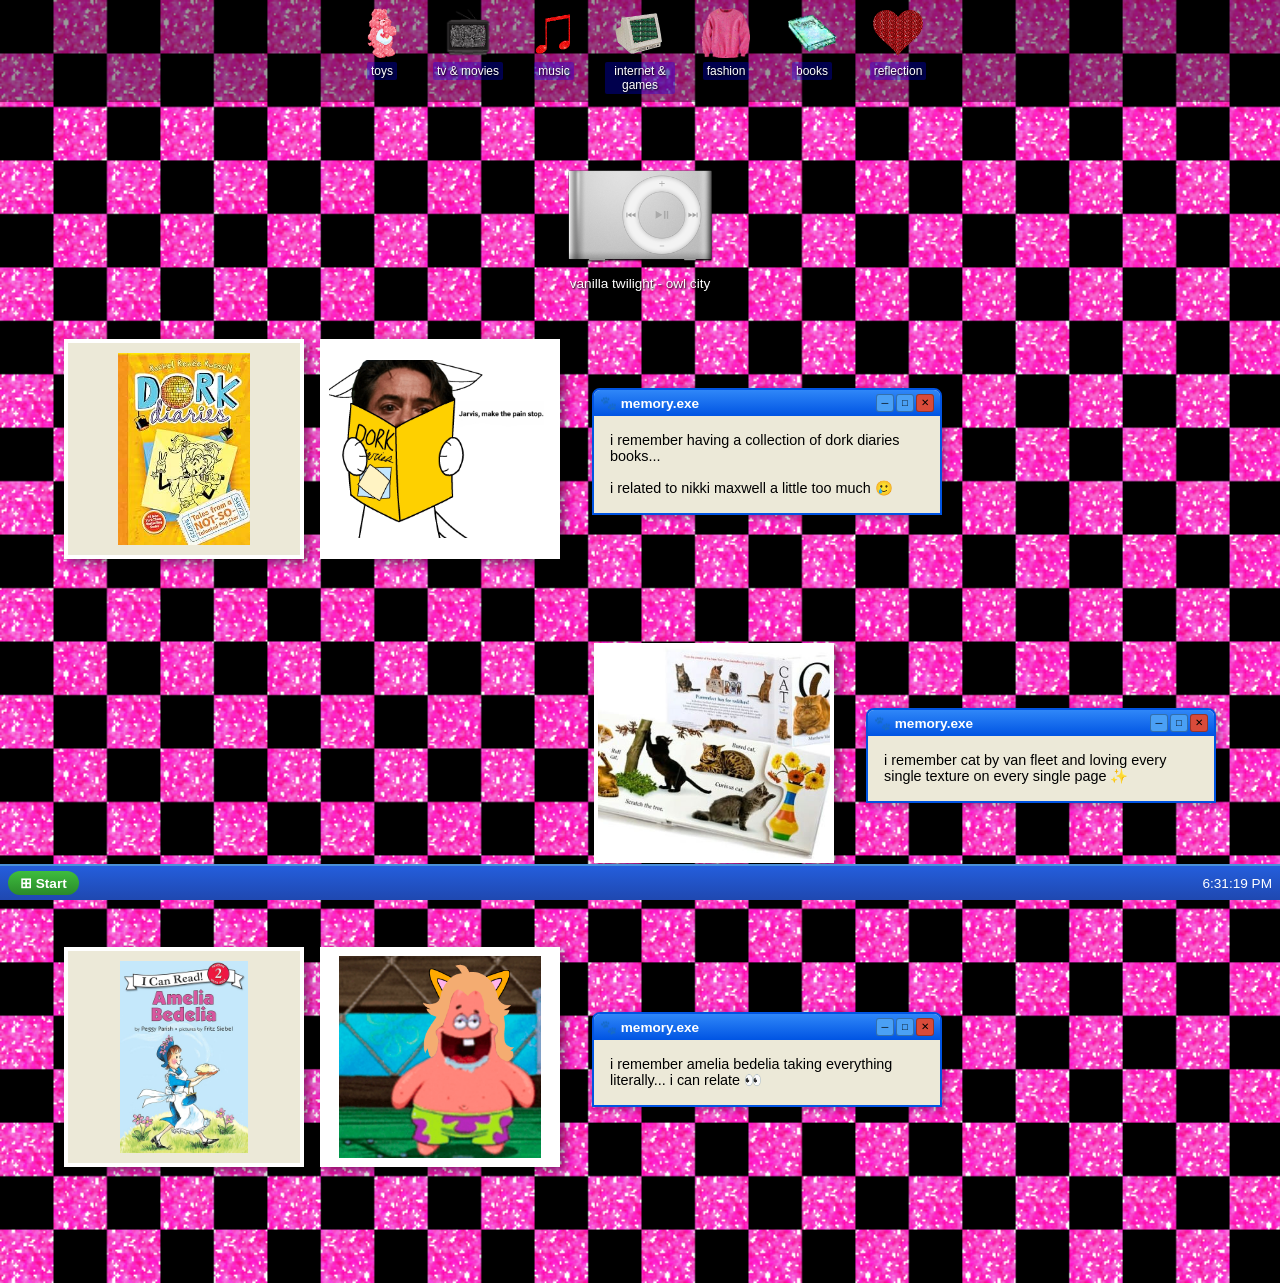
<file: page-6.html>
<!doctype html>
<html lang="en">
<head>
    <meta charset="utf-8">
    <title>Circa 2003 | Books</title>
    <link rel="stylesheet" href="./assets/css/shared-styles.css">
    <link rel="stylesheet" href="./assets/css/page-1.css">
</head>
<body>

    <!-- ICON NAV BAR -->
    <div class="icon-nav">
        <a href="page-1.html" class="icon">
            <img src="./assets/img/bear-glitter.gif" alt="toys">
            <span>toys</span>
        </a>
        <a href="page-2.html" class="icon">
            <img src="./assets/img/tv-static.gif" alt="tv & movies">
            <span>tv & movies</span>
        </a>
        <a href="page-3.html" class="icon">
            <img src="./assets/img/music-glitter.gif" alt="music">
            <span>music</span>
        </a>
        <a href="page-4.html" class="icon">
            <img src="./assets/img/computer-glitter.gif" alt="internet & games">
            <span>internet & games</span>
        </a>
        <a href="page-5.html" class="icon">
            <img src="./assets/img/shirt-glitter.gif" alt="fashion">
            <span>fashion</span>
        </a>
        <a href="page-6.html" class="icon">
            <img src="./assets/img/book-glitter.gif" alt="books">
            <span>books</span>
        </a>
        <a href="reflection.html" class="icon">
            <img src="./assets/img/heart-glitter.gif" alt="reflection">
            <span>reflection</span>
        </a>
    </div>

<div class="ipod-player">
    <img src="./assets/img/ipod-shuffle.png" 
         alt="ipod shuffle" 
         id="ipodBtn" 
         onclick="togglePlay()">
    <p id="song-title">vanilla twilight - owl city</p>
    <audio id="audioPlayer">
        <source src="./assets/audio/vanilla-twilight.mp3" type="audio/mpeg">
    </audio>
</div>

    <!-- ZIGZAG CONTENT -->
    <div class="zigzag">

<!-- ROW 1 - dork diaries -->
<div class="zag-row">
    <div class="zag-img-group">
        <div class="zag-img">
            <img src="./assets/memory/dorkdiaries.jpg" alt="dork diaries" class="zoom-out">
        </div>
        <div class="zag-img">
            <img src="./assets/drawings/dork.jpg" alt="kat reading dork diaries" class="drawing">
        </div>
    </div>
    <div class="xp-window">
        <div class="xp-titlebar">
            <span>🐾 memory.exe</span>
            <div class="xp-buttons">
                <button>─</button>
                <button>□</button>
                <button>✕</button>
            </div>
        </div>
        <div class="xp-body">
            <p>i remember having a collection of dork diaries books...</p><br>
            <p>i related to nikki maxwell a little too much 🥲</p>
        </div>
    </div>
</div>

<!-- ROW 2 - cat by van fleet -->
<div class="zag-row reverse">
    <div class="xp-window">
        <div class="xp-titlebar">
            <span>🐾 memory.exe</span>
            <div class="xp-buttons">
                <button>─</button>
                <button>□</button>
                <button>✕</button>
            </div>
        </div>
        <div class="xp-body">
            <p>i remember cat by van fleet and loving every single texture on every single page ✨</p>
        </div>
    </div>
    <div class="zag-img-group">
        <div class="zag-img">
            <img src="./assets/memory/cat.jpg" alt="cat by van fleet">
        </div>
    </div>
</div>

<!-- ROW 3 - amelia bedelia -->
<div class="zag-row">
    <div class="zag-img-group">
        <div class="zag-img">
            <img src="./assets/memory/amelia.jpg" alt="amelia bedelia" class="zoom-out">
        </div>
        <div class="zag-img">
            <img src="./assets/drawings/literal.jpg" alt="kat taking things literally" class="drawing">
        </div>
    </div>
    <div class="xp-window">
        <div class="xp-titlebar">
            <span>🐾 memory.exe</span>
            <div class="xp-buttons">
                <button>─</button>
                <button>□</button>
                <button>✕</button>
            </div>
        </div>
        <div class="xp-body">
            <p>i remember amelia bedelia taking everything literally... i can relate 👀</p>
        </div>
    </div>
</div>

    </div>


    <!-- TASKBAR -->
    <div class="taskbar">
        <button class="start-btn">⊞ Start</button>
        <span class="clock" id="clock"></span>
    </div>


    <script src="./assets/js/shared.js"></script>
</body>
</html>
</file>
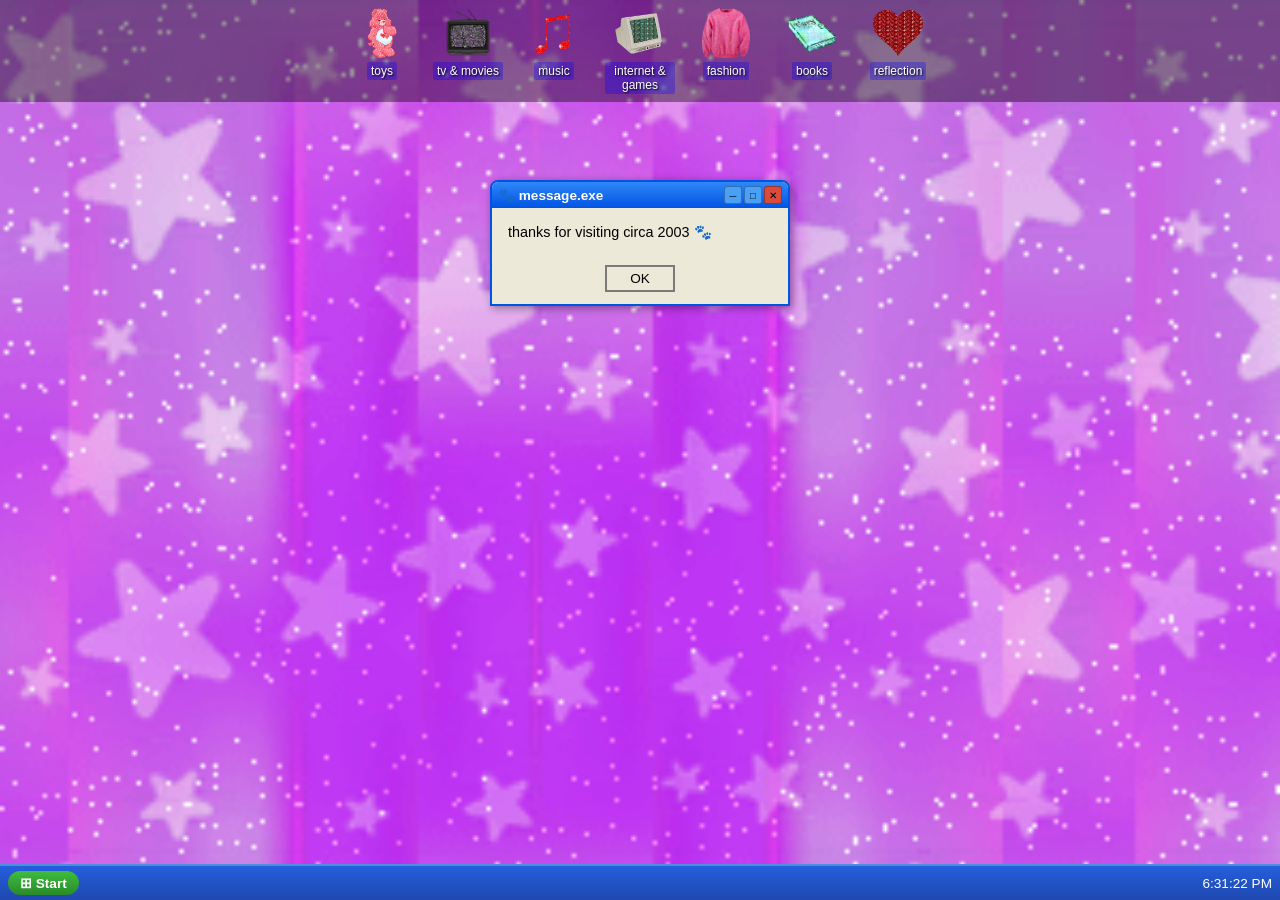
<file: reflection.html>
<!doctype html>
<html lang="en">
<head>
    <meta charset="utf-8">
    <title>Circa 2003 | Reflection</title>
    <link rel="stylesheet" href="./assets/css/shared-styles.css">
    <link rel="stylesheet" href="./assets/css/reflection.css">
</head>
<body>

    <!-- ICON NAV BAR -->
    <div class="icon-nav">
        <a href="page-1.html" class="icon">
            <img src="./assets/img/bear-glitter.gif" alt="toys">
            <span>toys</span>
        </a>
        <a href="page-2.html" class="icon">
            <img src="./assets/img/tv-static.gif" alt="tv & movies">
            <span>tv & movies</span>
        </a>
        <a href="page-3.html" class="icon">
            <img src="./assets/img/music-glitter.gif" alt="music">
            <span>music</span>
        </a>
        <a href="page-4.html" class="icon">
            <img src="./assets/img/computer-glitter.gif" alt="internet & games">
            <span>internet & games</span>
        </a>
        <a href="page-5.html" class="icon">
            <img src="./assets/img/shirt-glitter.gif" alt="fashion">
            <span>fashion</span>
        </a>
        <a href="page-6.html" class="icon">
            <img src="./assets/img/book-glitter.gif" alt="books">
            <span>books</span>
        </a>
        <a href="reflection.html" class="icon">
            <img src="./assets/img/heart-glitter.gif" alt="reflection">
            <span>reflection</span>
        </a>
    </div>

    <!-- POPUP 1 - upper left -->
    <div class="xp-window" id="popup1" style="position: fixed; top: 20%; left: 50%; transform: translateX(-50%);">
        <div class="xp-titlebar">
            <span>🐾 message.exe</span>
            <div class="xp-buttons">
                <button>─</button>
                <button>□</button>
                <button>✕</button>
            </div>
        </div>
        <div class="xp-body">
            <p>thanks for visiting circa 2003 🐾</p>
        </div>
        <div class="xp-footer">
            <button onclick="nextPopup()">OK</button>
        </div>
    </div>

    <!-- POPUP 2 - center left -->
    <div class="xp-window" id="popup2" style="position: fixed; top: 20%; left: 50%; transform: translateX(-50%); display: none;">
        <div class="xp-titlebar">
            <span>🐾 message.exe</span>
            <div class="xp-buttons">
                <button>─</button>
                <button>□</button>
                <button>✕</button>
            </div>
        </div>
        <div class="xp-body">
            <p>i sat in toy boxes, chewed dolls, and danced alone in living rooms</p>
        </div>
        <div class="xp-footer">
            <button onclick="nextPopup()">OK</button>
        </div>
    </div>

    <!-- POPUP 3 - center right -->
    <div class="xp-window" id="popup3" style="position: fixed; top: 20%; left: 50%; transform: translateX(-50%); display: none;">
        <div class="xp-titlebar">
            <span>🐾 message.exe</span>
            <div class="xp-buttons">
                <button>─</button>
                <button>□</button>
                <button>✕</button>
            </div>
        </div>
        <div class="xp-body">
            <p>i was chaotic, sensory-filled, and completely unhinged</p>
        </div>
        <div class="xp-footer">
            <button onclick="nextPopup()">OK</button>
        </div>
    </div>

    <!-- POPUP 4 - lower left -->
    <div class="xp-window" id="popup4" style="position: fixed; top: 20%; left: 50%; transform: translateX(-50%); display: none;">
        <div class="xp-titlebar">
            <span>🐾 message.exe</span>
            <div class="xp-buttons">
                <button>─</button>
                <button>□</button>
                <button>✕</button>
            </div>
        </div>
        <div class="xp-body">
            <p>and somehow all of it made me who i am today</p>
        </div>
        <div class="xp-footer">
            <button onclick="nextPopup()">OK</button>
        </div>
    </div>

<!-- POPUP 5 - final line -->
<div class="xp-window" id="popup5" style="position: fixed; top: 20%; left: 50%; transform: translateX(-50%); display: none;">
    <div class="xp-titlebar">
        <span>🐾 message.exe</span>
        <div class="xp-buttons">
            <button>─</button>
            <button>□</button>
            <button>✕</button>
        </div>
    </div>
    <div class="xp-body final-line">
        <p>cringey or not... it's mine 💖✨</p>
    </div>
    <div class="xp-footer">
        <button onclick="window.location.href='index.html'">OK</button>
    </div>
</div>
    </div>

    <!-- TASKBAR -->
    <div class="taskbar">
        <button class="start-btn">⊞ Start</button>
        <span class="clock" id="clock"></span>
    </div>

    <script src="./assets/js/shared.js"></script>
    <script src="./assets/js/reflection.js"></script>
</body>
</html>
</file>
<file: assets/css/shared-styles.css>
/* RESET */
* {
    box-sizing: border-box;
    margin: 0;
    padding: 0;
}

/* BODY */
body {
    margin: 0;
    min-height: 100vh;
    overflow-x: hidden;
    cursor: url('[data-uri]'), auto;
}

/* XP WINDOW */
.xp-window {
    background: #ECE9D8;
    border: 2px solid #0054E3;
    border-radius: 8px 8px 0 0;
    width: 350px;
    font-family: "Tahoma", sans-serif;
    font-size: 0.9rem;
    box-shadow: 2px 2px 8px rgba(0,0,0,0.4);
    z-index: 100;
}

.xp-titlebar {
    background: linear-gradient(to bottom, #2F87F8, #0054E3);
    color: white;
    padding: 4px 6px;
    border-radius: 6px 6px 0 0;
    display: flex;
    justify-content: space-between;
    align-items: center;
    font-weight: bold;
    font-size: 0.85rem;
}

.xp-buttons {
    display: flex;
    gap: 2px;
}

.xp-buttons button {
    width: 18px;
    height: 18px;
    font-size: 0.6rem;
    border: 1px solid rgba(0,0,0,0.3);
    border-radius: 3px;
    cursor: pointer;
    display: flex;
    align-items: center;
    justify-content: center;
    padding: 0;
}

.xp-buttons button:nth-child(1) { background: #4AA0F5; }
.xp-buttons button:nth-child(2) { background: #4AA0F5; }
.xp-buttons button:nth-child(3) { background: #D94B3A; }

.xp-body {
    padding: 16px;
    color: #000;
    background: #ECE9D8;
}

.xp-footer {
    display: flex;
    justify-content: center;
    gap: 8px;
    padding: 8px 16px 12px;
    background: #ECE9D8;
    border-radius: 0 0 6px 6px;
}

.xp-footer button {
    background: #ECE9D8;
    border: 2px solid #7A7A7A;
    padding: 4px 16px;
    font-family: "Tahoma", sans-serif;
    font-size: 0.85rem;
    cursor: pointer;
    min-width: 70px;
}

.xp-footer button:hover {
    background: #316AC5;
    color: white;
}

/* ICON NAV BAR */
.icon-nav {
    display: flex;
    justify-content: center;
    gap: 1rem;
    padding: 0.5rem 1rem;
    background: rgba(0, 0, 0, 0.4);
    flex-wrap: wrap;
}

.icon {
    display: flex;
    flex-direction: column;
    align-items: center;
    text-decoration: none;
    width: 70px;
    text-align: center;
    gap: 4px;
}

.icon img {
    width: 50px;
    height: 50px;
    object-fit: contain;
}

.icon span {
    color: white;
    font-size: 0.75rem;
    font-family: Tahoma, sans-serif;
    text-shadow: 1px 1px 2px black;
    background: rgba(0, 0, 255, 0.3);
    padding: 2px 4px;
    border-radius: 2px;
}

.icon:hover span {
    background: #316AC5;
}

/* TASKBAR */
.taskbar {
    position: fixed;
    bottom: 0;
    left: 0;
    width: 100%;
    height: 36px;
    background: linear-gradient(to bottom, #245EDC, #1F48B0);
    display: flex;
    align-items: center;
    justify-content: space-between;
    padding: 0 8px;
    box-sizing: border-box;
    border-top: 2px solid #4A90D9;
    z-index: 999;
}

.start-btn {
    background: linear-gradient(to bottom, #3EBD3E, #2A8A2A);
    color: white;
    border: none;
    border-radius: 12px;
    padding: 4px 12px;
    font-weight: bold;
    font-size: 0.85rem;
    cursor: pointer;
}

.clock {
    color: white;
    font-size: 0.85rem;
    font-family: Tahoma, sans-serif;
}

/* ZIGZAG LAYOUT */
.zigzag {
    display: flex;
    flex-direction: column;
    gap: 3rem;
    padding: 2rem 4rem 5rem 4rem;
    width: 100%;
}

.zag-row {
    display: flex;
    flex-direction: row;
    align-items: center;
    gap: 2rem;
    width: 100%;
    margin-bottom: 2rem;
}

.zag-row.reverse {
    flex-direction: row-reverse;
}

.zag-img img {
    width: 300px;
    height: 250px;
    object-fit: cover;
    border: 4px solid white;
    box-shadow: 4px 4px 10px rgba(0,0,0,0.5);
}

.zag-img img.zoom-out {
    object-fit: contain !important;
    object-position: center !important;
    background: #ECE9D8;
    padding: 10px;
}

.zag-img-group {
    display: flex;
    flex-direction: row;
    gap: 1rem;
    align-items: center;
    flex-shrink: 0;
    max-width: 50%;
}

.zag-img-group .zag-img img {
    width: 240px;
    height: 220px;
    object-fit: cover;
    border: 4px solid white;
    box-shadow: 4px 4px 10px rgba(0,0,0,0.5);
}

.zag-img-group .zag-img img.drawing {
    object-fit: contain !important;
    background: white;
    padding: 5px;
}

.secret-link {
    color: white !important;
    text-decoration: none !important;
}

.secret-link:hover {
    color: white !important;
    text-decoration: none !important;
}

.secret-link:visited {
    color: white !important;
}
</file>
<file: assets/css/index.css>
body {
    background-image: url(../img/leopardstar.gif);
    background-repeat: repeat;
    background-size: cover;
    overflow: hidden;
}

/* XP WINDOW */
.xp-window {
    background: #ECE9D8;
    border: 2px solid #0054E3;
    border-radius: 8px 8px 0 0;
    width: 350px;
    font-family: "Tahoma", sans-serif;
    font-size: 0.9rem;
    box-shadow: 2px 2px 8px rgba(0,0,0,0.4);
    z-index: 100;
}

.xp-titlebar {
    background: linear-gradient(to bottom, #2F87F8, #0054E3);
    color: white;
    padding: 4px 6px;
    border-radius: 6px 6px 0 0;
    display: flex;
    justify-content: space-between;
    align-items: center;
    font-weight: bold;
    font-size: 0.85rem;
}

.xp-buttons {
    display: flex;
    gap: 2px;
}

.xp-buttons button {
    width: 18px;
    height: 18px;
    font-size: 0.6rem;
    border: 1px solid rgba(0,0,0,0.3);
    border-radius: 3px;
    cursor: pointer;
    display: flex;
    align-items: center;
    justify-content: center;
    padding: 0;
}

.xp-buttons button:nth-child(1) { background: #4AA0F5; }
.xp-buttons button:nth-child(2) { background: #4AA0F5; }
.xp-buttons button:nth-child(3) { background: #D94B3A; }

.xp-body {
    padding: 16px;
    color: #000;
    background: #ECE9D8;
}

.xp-footer {
    display: flex;
    justify-content: center;
    gap: 8px;
    padding: 8px 16px 12px;
    background: #ECE9D8;
    border-radius: 0 0 6px 6px;
}

.xp-footer button {
    background: #ECE9D8;
    border: 2px solid #7A7A7A;
    padding: 4px 16px;
    font-family: "Tahoma", sans-serif;
    font-size: 0.85rem;
    cursor: pointer;
    min-width: 70px;
}

.xp-footer button:hover {
    background: #316AC5;
    color: white;
}

/* DESKTOP ICONS */
.desktop {
    display: flex;
    justify-content: center;
    align-items: center;
    height: calc(100vh - 36px);
}

.icon-grid {
    display: flex;
    flex-wrap: wrap;
    gap: 1.5rem;
    align-content: flex-start;
}

.icon-grid {
    display: flex;
    flex-wrap: wrap;
    gap: 1.5rem;
    justify-content: center;
    align-items: center;
    padding: 2rem;
}

.icon img {
    width: 70px;
    height: 70px;
    object-fit: contain;
}

.icon span {
    color: white;
    font-size: 0.8rem;
    font-family: Tahoma, sans-serif;
    text-shadow: 1px 1px 2px black;
    background: rgba(0, 0, 255, 0.3);
    padding: 2px 4px;
    border-radius: 2px;
}

.icon:hover span {
    background: #316AC5;
}

/* TASKBAR */
.taskbar {
    position: fixed;
    bottom: 0;
    left: 0;
    width: 100%;
    height: 36px;
    background: linear-gradient(to bottom, #245EDC, #1F48B0);
    display: flex;
    align-items: center;
    justify-content: space-between;
    padding: 0 8px;
    box-sizing: border-box;
    border-top: 2px solid #4A90D9;
    z-index: 999;
}

.start-btn {
    background: linear-gradient(to bottom, #3EBD3E, #2A8A2A);
    color: white;
    border: none;
    border-radius: 12px;
    padding: 4px 12px;
    font-weight: bold;
    font-size: 0.85rem;
    cursor: pointer;
}

.clock {
    color: white;
    font-size: 0.85rem;
    font-family: Tahoma, sans-serif;
}
</file>
<file: assets/css/homepage.css>
body {
    background-image: url(../img/leopardstar.gif);
    background-repeat: repeat;
    background-size: cover;
    overflow: hidden;
}

/* XP WINDOW */
.xp-window {
    background: #ECE9D8;
    border: 2px solid #0054E3;
    border-radius: 8px 8px 0 0;
    width: 350px;
    font-family: "Tahoma", sans-serif;
    font-size: 0.9rem;
    box-shadow: 2px 2px 8px rgba(0,0,0,0.4);
    z-index: 100;
}

.xp-titlebar {
    background: linear-gradient(to bottom, #2F87F8, #0054E3);
    color: white;
    padding: 4px 6px;
    border-radius: 6px 6px 0 0;
    display: flex;
    justify-content: space-between;
    align-items: center;
    font-weight: bold;
    font-size: 0.85rem;
}

.xp-buttons {
    display: flex;
    gap: 2px;
}

.xp-buttons button {
    width: 18px;
    height: 18px;
    font-size: 0.6rem;
    border: 1px solid rgba(0,0,0,0.3);
    border-radius: 3px;
    cursor: pointer;
    display: flex;
    align-items: center;
    justify-content: center;
    padding: 0;
}

.xp-buttons button:nth-child(1) { background: #4AA0F5; }
.xp-buttons button:nth-child(2) { background: #4AA0F5; }
.xp-buttons button:nth-child(3) { background: #D94B3A; }

.xp-body {
    padding: 16px;
    color: #000;
    background: #ECE9D8;
}

.xp-footer {
    display: flex;
    justify-content: center;
    gap: 8px;
    padding: 8px 16px 12px;
    background: #ECE9D8;
    border-radius: 0 0 6px 6px;
}

.xp-footer button {
    background: #ECE9D8;
    border: 2px solid #7A7A7A;
    padding: 4px 16px;
    font-family: "Tahoma", sans-serif;
    font-size: 0.85rem;
    cursor: pointer;
    min-width: 70px;
}

.xp-footer button:hover {
    background: #316AC5;
    color: white;
}

/* DESKTOP ICONS */
.desktop {
    display: flex;
    justify-content: center;
    align-items: center;
    height: calc(100vh - 36px);
}

.icon-grid {
    display: flex;
    flex-wrap: wrap;
    gap: 1.5rem;
    align-content: flex-start;
}

.icon-grid {
    display: flex;
    flex-wrap: wrap;
    gap: 1.5rem;
    justify-content: center;
    align-items: center;
    padding: 2rem;
}

.icon img {
    width: 70px;
    height: 70px;
    object-fit: contain;
}

.icon span {
    color: white;
    font-size: 0.8rem;
    font-family: Tahoma, sans-serif;
    text-shadow: 1px 1px 2px black;
    background: rgba(0, 0, 255, 0.3);
    padding: 2px 4px;
    border-radius: 2px;
}

.icon:hover span {
    background: #316AC5;
}

/* TASKBAR */
.taskbar {
    position: fixed;
    bottom: 0;
    left: 0;
    width: 100%;
    height: 36px;
    background: linear-gradient(to bottom, #245EDC, #1F48B0);
    display: flex;
    align-items: center;
    justify-content: space-between;
    padding: 0 8px;
    box-sizing: border-box;
    border-top: 2px solid #4A90D9;
    z-index: 999;
}

.start-btn {
    background: linear-gradient(to bottom, #3EBD3E, #2A8A2A);
    color: white;
    border: none;
    border-radius: 12px;
    padding: 4px 12px;
    font-weight: bold;
    font-size: 0.85rem;
    cursor: pointer;
}

.clock {
    color: white;
    font-size: 0.85rem;
    font-family: Tahoma, sans-serif;
}
</file>
<file: assets/css/page-1.css>
/* page 1 (toys) */
body {
    background-image: url('../img/pinkchecker.gif');
    background-repeat: repeat;
    background-size: cover;
    min-height: 100vh;
}

.ipod-player {
    display: flex;
    flex-direction: column;
    align-items: center;
    margin: 1rem auto;
    width: fit-content;
}

.ipod-player img {
    width: 150px;
    cursor: pointer;
    transition: transform 0.2s;
}

.ipod-player img:hover {
    transform: scale(1.05);
}

#song-title {
    color: white;
    font-family: Tahoma, sans-serif;
    font-size: 0.85rem;
    text-shadow: 1px 1px 2px black;
    margin-top: 0.5rem;
}

.zag-img a img:hover {
    opacity: 0.8;
    transform: scale(1.02);
    transition: all 0.2s;
}
</file>
<file: assets/css/reflection.css>
/* reflection page */
body {
    background-image: url('../img/glitterstar.gif');
    background-repeat: repeat;
    background-size: cover;
    min-height: 100vh;
    overflow: hidden;
}

.final-line {
    text-align: center;
    font-size: 1.4rem;
    font-weight: bold;
    padding: 24px;
}

.xp-window {
    max-width: 300px !important;
}
</file>
